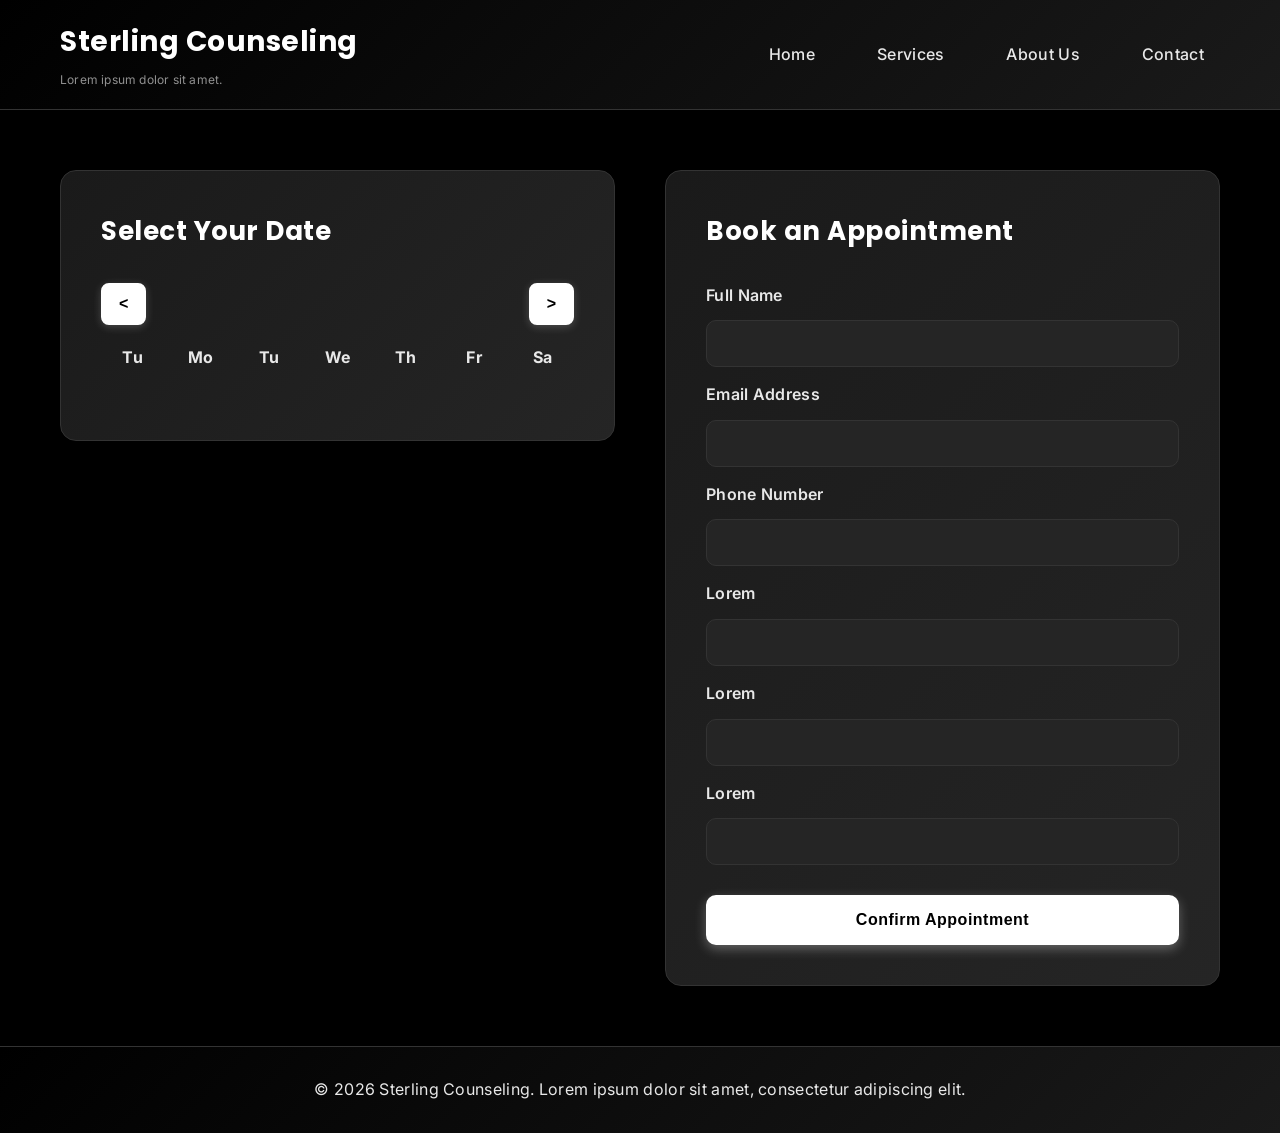
<file: appointment.html>
<!DOCTYPE html>
<html lang="en">
<head>
    <meta charset="UTF-8">
    <meta name="viewport" content="width=device-width, initial-scale=1.0">
    <title>Sterling Counseling - Book an Appointment</title>
    <link rel="stylesheet" href="style.css">
</head>
<body>
    <!-- Navigation Header -->
    <header class="header">
        <div class="container">
            <div class="logo">
                <h1>Sterling Counseling</h1>
                <p>Lorem ipsum dolor sit amet.</p>
            </div>
            <nav class="nav">
                <ul>
                    <li><a href="index.html">Home</a></li>
                    <li><a href="index.html#services">Services</a></li>
                    <li><a href="index.html#about">About Us</a></li>
                    <li><a href="index.html#contact">Contact</a></li>
                </ul>
            </nav>
        </div>
    </header>

    <!-- Main Content -->
    <main class="container main-content">
        <div class="content-wrapper">
            <!-- Calendar Section -->
            <section class="calendar-section">
                <h3>Select Your Date</h3>
                <div class="calendar">
                    <div class="calendar-header">
                        <button id="prevMonth" class="nav-btn">&lt;</button>
                        <h4 id="monthYear"></h4>
                        <button id="nextMonth" class="nav-btn">&gt;</button>
                    </div>
                    <div class="weekdays">
                        <div>Tu</div>
                        <div>Mo</div>
                        <div>Tu</div>
                        <div>We</div>
                        <div>Th</div>
                        <div>Fr</div>
                        <div>Sa</div>
                    </div>
                    <div id="calendarDays" class="calendar-days"></div>
                    <div id="dateConfirm" class="date-confirm" aria-hidden="true">
                        <div class="date-confirm-card" role="dialog" aria-modal="true" aria-labelledby="dateConfirmTitle">
                            <h5 id="dateConfirmTitle">Confirm date</h5>
                            <p>Do you want to book for <span id="confirmDateText">this date</span>?</p>
                            <div class="confirm-actions">
                                <button type="button" id="confirmDateNo" class="confirm-btn secondary">Cancel</button>
                                <button type="button" id="confirmDateYes" class="confirm-btn primary">Confirm</button>
                            </div>
                        </div>
                    </div>
                </div>
            </section>

            <!-- Booking Form Section -->
            <section class="form-section">
                <h3>Book an Appointment</h3>
                <form id="bookingForm" class="booking-form">
                    <div class="form-group">
                        <label for="fullName">Full Name</label>
                        <input type="text" id="fullName" name="fullName" required>
                    </div>

                    <div class="form-group">
                        <label for="email">Email Address</label>
                        <input type="email" id="email" name="email" required>
                    </div>

                    <div class="form-group">
                        <label for="phone">Phone Number</label>
                        <input type="tel" id="phone" name="phone" required>
                    </div>

                    <div class="form-group">
                        <label for="field1">Lorem</label>
                        <input type="text" id="field1" name="field1" required>
                    </div>

                    <div class="form-group">
                        <label for="field2">Lorem</label>
                        <input type="text" id="field2" name="field2" required>
                    </div>

                    <div class="form-group">
                        <label for="field3">Lorem</label>
                        <input type="text" id="field3" name="field3" required>
                    </div>

                    <button type="submit" class="submit-btn">Confirm Appointment</button>
                </form>
            </section>
        </div>
    </main>

    <!-- Footer -->
    <footer class="footer">
        <div class="container">
            <p>&copy; 2026 Sterling Counseling. Lorem ipsum dolor sit amet, consectetur adipiscing elit.</p>
        </div>
    </footer>

    <script src="script.js"></script>
    <script>
        // Initialize calendar on appointment page
        document.addEventListener('DOMContentLoaded', () => {
            initCalendar();
            
            // Populate name, email and phone from session storage if available
            const storedName = sessionStorage.getItem('userName');
            const storedEmail = sessionStorage.getItem('userEmail');
            const storedPhone = sessionStorage.getItem('userPhone');
            
            if (storedName) {
                document.getElementById('fullName').value = storedName;
            }

            if (storedEmail) {
                document.getElementById('email').value = storedEmail;
            }
            
            if (storedPhone) {
                document.getElementById('phone').value = storedPhone;
            }
        });
    </script>
</body>
</html>
</file>
<file: style.css>
@import url('https://fonts.googleapis.com/css2?family=Poppins:wght@400;500;600;700;800&family=Inter:wght@300;400;500;600;700&display=swap');

* {
    margin: 0;
    padding: 0;
    box-sizing: border-box;
}

body {
    font-family: 'Inter', -apple-system, BlinkMacSystemFont, sans-serif;
    line-height: 1.6;
    color: #e8e8e8;
    background: #000000;
    font-weight: 400;
    letter-spacing: 0.3px;
}

.container {
    max-width: 1200px;
    margin: 0 auto;
    padding: 0 20px;
}

/* Typography */
h1, h2, h3, h4, h5, h6 {
    font-family: 'Poppins', sans-serif;
}

/* Alternating Section Styles */
.section-black {
    background: #000000 !important;
    color: #ffffff !important;
}

.section-black h2,
.section-black h3,
.section-black h4,
.section-black h5 {
    color: #ffffff !important;
}

.section-black p,
.section-black .about-text p,
.section-black .contact-info p,
.section-black .service-card p {
    color: #e8e8e8 !important;
}

.section-black .service-card {
    background: linear-gradient(135deg, #1a1a1a 0%, #252525 100%) !important;
    border-color: #333333 !important;
}

.section-black .feature {
    background: linear-gradient(135deg, #1a1a1a 0%, #252525 100%) !important;
}

.section-white {
    background: #ffffff !important;
    color: #000000 !important;
}

.section-white h2,
.section-white h3,
.section-white h4,
.section-white h5 {
    color: #000000 !important;
}

.section-white p,
.section-white .about-text p,
.section-white .contact-info p,
.section-white .service-card p {
    color: #333333 !important;
}

.section-white .service-card {
    background: linear-gradient(135deg, #f5f5f5 0%, #e8e8e8 100%) !important;
    border-color: #ddd !important;
    color: #000000 !important;
}

.section-white .service-card::before {
    background: linear-gradient(to right, transparent, #000000, transparent) !important;
}

.section-white .service-card:hover {
    border-color: #000000 !important;
}

.section-white .feature {
    background: linear-gradient(135deg, #f5f5f5 0%, #e8e8e8 100%) !important;
    border-left-color: #000000 !important;
    color: #000000 !important;
}

.section-white .feature h5,
.section-white .feature p {
    color: #000000 !important;
}

.section-white .contact-info strong {
    color: #000000 !important;
}

/* Header */
.header {
    background: linear-gradient(135deg, #000000 0%, #1a1a1a 100%);
    color: #e8e8e8;
    padding: 20px 0;
    box-shadow: 0 2px 8px rgba(0, 0, 0, 0.5);
    position: sticky;
    top: 0;
    z-index: 100;
    backdrop-filter: blur(10px);
    border-bottom: 1px solid #333333;
}

.header .container {
    display: flex;
    justify-content: space-between;
    align-items: center;
}

.logo h1 {
    font-size: 28px;
    margin-bottom: 5px;
    font-weight: 700;
    letter-spacing: 0.5px;
    color: #ffffff;
    font-family: 'Poppins', sans-serif;
}

.logo p {
    font-size: 12px;
    opacity: 0.7;
    letter-spacing: 0.2px;
    color: #cccccc;
}

.nav ul {
    list-style: none;
    display: flex;
    gap: 30px;
}

.hamburger {
    display: none;
    flex-direction: column;
    cursor: pointer;
    background: none;
    border: none;
    padding: 5px;
    gap: 6px;
}

.hamburger span {
    width: 25px;
    height: 3px;
    background-color: #e8e8e8;
    border-radius: 2px;
    transition: all 0.3s ease;
}

.hamburger.active span:nth-child(1) {
    transform: rotate(45deg) translate(12px, 12px);
}

.hamburger.active span:nth-child(2) {
    opacity: 0;
}

.hamburger.active span:nth-child(3) {
    transform: rotate(-45deg) translate(8px, -8px);
}

.nav a {
    color: #e8e8e8;
    text-decoration: none;
    font-weight: 500;
    transition: all 0.3s ease;
    padding: 8px 16px;
    border-radius: 6px;
    position: relative;
}

.nav a:hover {
    background: rgba(255, 255, 255, 0.1);
    box-shadow: 0 0 15px rgba(255, 255, 255, 0.1);
    color: #ffffff;
}

/* Hero Section */
.hero {
    background: url('sterlinghomebg.jpg') center center / cover no-repeat;
    color: #ffffff;
    min-height: 100vh;
    display: flex;
    align-items: center;
    justify-content: center;
    text-align: center;
    border-bottom: 1px solid #333333;
    position: relative;
    overflow: hidden;
}

.hero::before {
    content: '';
    position: absolute;
    top: 0;
    left: 0;
    right: 0;
    bottom: 0;
    background: linear-gradient(135deg, rgba(0, 0, 0, 0.6) 0%, rgba(0, 0, 0, 0.4) 50%, rgba(0, 0, 0, 0.7) 100%);
    pointer-events: none;
}

.hero .container {
    position: relative;
    z-index: 1;
}

.hero h2 {
    font-size: 52px;
    margin-bottom: 20px;
    font-weight: 700;
    letter-spacing: 1px;
    line-height: 1.2;
    color: #ffffff;
    font-family: 'Poppins', sans-serif;
}

.hero p {
    font-size: 20px;
    opacity: 0.85;
    letter-spacing: 0.4px;
    max-width: 700px;
    margin: 0 auto;
    color: #e8e8e8;
}

/* Main Content */
.main-content {
    padding: 60px 20px;
}

.content-wrapper {
    display: grid;
    grid-template-columns: 1fr 1fr;
    gap: 50px;
    align-items: start;
}

/* Calendar Section */
.calendar-section {
    background: linear-gradient(135deg, #1a1a1a 0%, #252525 100%);
    padding: 40px;
    border-radius: 16px;
    box-shadow: 0 4px 12px rgba(0, 0, 0, 0.5);
    border: 1px solid #333333;
    backdrop-filter: blur(5px);
}

.calendar-section h3 {
    color: #ffffff;
    margin-bottom: 30px;
    font-size: 26px;
    font-weight: 700;
    letter-spacing: 0.5px;
}

.calendar {
    margin-bottom: 20px;
    position: relative;
}

.calendar-header {
    display: flex;
    justify-content: space-between;
    align-items: center;
    margin-bottom: 20px;
}

.calendar-header h4 {
    font-size: 18px;
    color: #ffffff;
    min-width: 150px;
    text-align: center;
}

.nav-btn {
    background: #ffffff;
    color: #000000;
    border: 2px solid #ffffff;
    padding: 10px 16px;
    border-radius: 8px;
    cursor: pointer;
    font-size: 16px;
    font-weight: 600;
    transition: all 0.3s ease;
    box-shadow: 0 2px 8px rgba(255, 255, 255, 0.2);
}

.nav-btn:hover {
    background: #e8e8e8;
    color: #000000;
    box-shadow: 0 4px 12px rgba(255, 255, 255, 0.3);
    transform: scale(1.05);
}

.weekdays {
    display: grid;
    grid-template-columns: repeat(7, 1fr);
    gap: 5px;
    margin-bottom: 10px;
    font-weight: bold;
    color: #e8e8e8;
    text-align: center;
}

.calendar-days {
    display: grid;
    grid-template-columns: repeat(7, 1fr);
    gap: 5px;
}

.date-confirm {
    position: absolute;
    inset: 0;
    background: rgba(0, 0, 0, 0.7);
    border-radius: 12px;
    display: none;
    align-items: center;
    justify-content: center;
    padding: 20px;
    z-index: 2;
    backdrop-filter: blur(2px);
}

.date-confirm.active {
    display: flex;
}

.date-confirm-card {
    background: linear-gradient(135deg, #1a1a1a 0%, #252525 100%);
    border: 1px solid #333333;
    border-radius: 12px;
    padding: 20px;
    text-align: center;
    color: #e8e8e8;
    max-width: 320px;
    width: 100%;
    box-shadow: 0 6px 18px rgba(0, 0, 0, 0.6);
}

.date-confirm-card h5 {
    margin-bottom: 10px;
    font-size: 18px;
    color: #ffffff;
}

.date-confirm-card p {
    margin-bottom: 16px;
    font-size: 14px;
    color: #e8e8e8;
}

.confirm-actions {
    display: flex;
    gap: 10px;
    justify-content: center;
}

.confirm-btn {
    border: 2px solid #ffffff;
    border-radius: 8px;
    padding: 8px 14px;
    font-weight: 600;
    cursor: pointer;
    transition: all 0.3s ease;
}

.confirm-btn.primary {
    background: #ffffff;
    color: #000000;
}

.confirm-btn.primary:hover {
    background: #e8e8e8;
}

.confirm-btn.secondary {
    background: transparent;
    color: #ffffff;
}

.confirm-btn.secondary:hover {
    background: rgba(255, 255, 255, 0.1);
}

.calendar-day {
    aspect-ratio: 1;
    display: flex;
    align-items: center;
    justify-content: center;
    border: 1px solid #333333;
    border-radius: 10px;
    cursor: pointer;
    font-weight: 600;
    transition: all 0.3s ease;
    background: #252525;
    color: #e8e8e8;
    font-size: 15px;
}

.calendar-day:hover:not(.disabled):not(.other-month) {
    border-color: #ffffff;
    background: #333333;
    box-shadow: 0 4px 12px rgba(255, 255, 255, 0.2);
    transform: translateY(-2px);
}

.calendar-day.other-month {
    color: #555555;
    cursor: default;
}

.calendar-day.disabled {
    color: #555555;
    cursor: not-allowed;
    background: #1a1a1a;
}

.calendar-day.selected {
    background: #ffffff;
    color: #000000;
    border-color: #ffffff;
    font-weight: 700;
    box-shadow: 0 4px 12px rgba(255, 255, 255, 0.3);
}

.selected-date {
    padding: 15px;
    background: #1a1a1a;
    border-left: 4px solid #ffffff;
    border-radius: 5px;
    text-align: center;
    color: #e8e8e8;
}

.selected-date p {
    font-size: 16px;
}

/* Form Section */
.form-section {
    background: linear-gradient(135deg, #1a1a1a 0%, #252525 100%);
    padding: 40px;
    border-radius: 16px;
    box-shadow: 0 4px 12px rgba(0, 0, 0, 0.5);
    border: 1px solid #333333;
    backdrop-filter: blur(5px);
}

.form-section h3 {
    color: #ffffff;
    margin-bottom: 30px;
    font-size: 26px;
    font-weight: 700;
    letter-spacing: 0.5px;
}

.booking-form {
    display: flex;
    flex-direction: column;
    gap: 15px;
}

.form-group {
    display: flex;
    flex-direction: column;
}

.form-group label {
    margin-bottom: 12px;
    font-weight: 600;
    color: #e8e8e8;
    letter-spacing: 0.3px;
    display: block;
}

.form-group input,
.form-group select,
.form-group textarea {
    padding: 14px 16px;
    border: 1px solid #333333;
    border-radius: 10px;
    font-family: inherit;
    font-size: 14px;
    transition: all 0.3s ease;
    background: #252525;
    color: #e8e8e8;
    letter-spacing: 0.2px;
}

.form-group input:focus,
.form-group select:focus,
.form-group textarea:focus {
    outline: none;
    border-color: #ffffff;
    box-shadow: 0 0 12px rgba(255, 255, 255, 0.2);
    background: #2d2d2d;
}

.submit-btn,
.btn-black {
    background: #ffffff;
    color: #000000;
    border: 2px solid #ffffff;
    padding: 14px 32px;
    border-radius: 10px;
    font-size: 16px;
    font-weight: 700;
    cursor: pointer;
    transition: all 0.3s ease;
    margin-top: 15px;
    display: inline-block;
    text-decoration: none;
    letter-spacing: 0.5px;
    box-shadow: 0 4px 12px rgba(255, 255, 255, 0.3);
}

.submit-btn:hover,
.btn-black:hover {
    background: #000000;
    color: #ffffff;
    box-shadow: 0 6px 20px rgba(255, 255, 255, 0.4);
    transform: translateY(-2px);
}

.form-message {
    padding: 12px;
    border-radius: 5px;
    margin-top: 10px;
    display: none;
    text-align: center;
    font-weight: 500;
}

.form-message.success {
    background: #d4edda;
    color: #155724;
    border: 1px solid #c3e6cb;
    display: block;
}

.form-message.error {
    background: #f8d7da;
    color: #721c24;
    border: 1px solid #f5c6cb;
    display: block;
}

.form-message.loading {
    background: #d1ecf1;
    color: #0c5460;
    border: 1px solid #bee5eb;
    display: block;
}

/* Services Section */
.services {
    background: #000000;
    padding: 80px 20px;
    border-top: 1px solid #333333;
    position: relative;
}

.services::before {
    content: '';
    position: absolute;
    top: 0;
    left: 0;
    right: 0;
    height: 1px;
    background: linear-gradient(to right, transparent, #333333, transparent);
}

.services h2 {
    text-align: center;
    color: #ffffff;
    margin-bottom: 60px;
    font-size: 42px;
    font-weight: 700;
    letter-spacing: 1px;
    line-height: 1.2;
}

.services-grid {
    display: grid;
    grid-template-columns: repeat(auto-fit, minmax(250px, 1fr));
    gap: 30px;
}

.service-card {
    background: linear-gradient(135deg, #1a1a1a 0%, #252525 100%);
    color: #e8e8e8;
    padding: 35px;
    border-radius: 16px;
    transition: all 0.3s ease;
    box-shadow: 0 4px 12px rgba(0, 0, 0, 0.5);
    border: 1px solid #333333;
    position: relative;
    overflow: hidden;
}

.service-card::before {
    content: '';
    position: absolute;
    top: 0;
    left: 0;
    right: 0;
    height: 3px;
    background: linear-gradient(to right, transparent, #ffffff, transparent);
}

.service-card:hover {
    transform: translateY(-6px);
    box-shadow: 0 12px 24px rgba(0, 0, 0, 0.7);
    border-color: #ffffff;
}

.service-card h4 {
    margin-bottom: 15px;
    font-size: 20px;
    font-weight: 700;
    letter-spacing: 0.3px;
    color: #ffffff;
}

.service-card p {
    opacity: 0.8;
    font-size: 15px;
    line-height: 1.7;
    letter-spacing: 0.2px;
}

/* About Section */
.about {
    background: #ffffff;
    padding: 80px 20px;
    position: relative;
}

.about::before {
    content: '';
    position: absolute;
    top: 0;
    left: 0;
    right: 0;
    height: 1px;
    background: linear-gradient(to right, transparent, #ddd, transparent);
}

.about h2 {
    text-align: center;
    color: #000000;
    margin-bottom: 60px;
    font-size: 42px;
    font-weight: 700;
    letter-spacing: 1px;
    line-height: 1.2;
}

.about-content {
    display: grid;
    grid-template-columns: 1fr 1fr;
    gap: 40px;
    align-items: center;
}

/* Team Grid Section */
.team-grid {
    display: grid;
    grid-template-columns: repeat(auto-fit, minmax(280px, 1fr));
    gap: 50px;
    margin-top: 60px;
}

.team-member {
    text-align: center;
}

.team-image {
    margin-bottom: 30px;
    display: flex;
    justify-content: center;
}

.team-image img {
    width: 250px;
    height: 250px;
    border-radius: 50%;
    object-fit: cover;
    border: 4px solid #000000;
    transition: transform 0.3s ease, box-shadow 0.3s ease;
}

.team-member:hover .team-image img {
    transform: scale(1.05);
    box-shadow: 0 10px 30px rgba(0, 0, 0, 0.2);
}

.team-member h4 {
    font-size: 22px;
    font-weight: 700;
    color: #000000;
    margin-bottom: 15px;
    font-family: 'Poppins', sans-serif;
}

.team-member p {
    font-size: 15px;
    color: #333333;
    line-height: 1.8;
    letter-spacing: 0.2px;
}

.about-text p {
    margin-bottom: 20px;
    font-size: 16px;
    line-height: 1.9;
    color: #333333;
    letter-spacing: 0.3px;
}

.about-features {
    display: flex;
    flex-direction: column;
    gap: 20px;
}

.feature {
    background: linear-gradient(135deg, #f5f5f5 0%, #e8e8e8 100%);
    padding: 28px;
    border-radius: 12px;
    border-left: 4px solid #000000;
    box-shadow: 0 4px 12px rgba(0, 0, 0, 0.1);
    transition: all 0.3s ease;
}

.feature:hover {
    border-left-color: #1a1a1a;
    box-shadow: 0 6px 16px rgba(0, 0, 0, 0.15);
    transform: translateX(4px);
}

.feature h5 {
    color: #000000;
    margin-bottom: 10px;
    font-size: 17px;
    font-weight: 700;
    letter-spacing: 0.3px;
}

.feature p {
    color: #333333;
    font-size: 15px;
    margin: 0;
    line-height: 1.6;
    letter-spacing: 0.2px;
}

/* Contact Section */
.contact {
    background: #ffffff;
    padding: 80px 20px;
    border-top: 1px solid #ddd;
    position: relative;
}

.contact::before {
    content: '';
    position: absolute;
    top: 0;
    left: 0;
    right: 0;
    height: 1px;
    background: linear-gradient(to right, transparent, #ddd, transparent);
}

.contact h2 {
    text-align: center;
    color: #000000;
    margin-bottom: 60px;
    font-size: 42px;
    font-weight: 700;
    letter-spacing: 1px;
    line-height: 1.2;
}

.contact-info {
    text-align: center;
    max-width: 600px;
    margin: 0 auto;
}

.contact-info p {
    font-size: 18px;
    margin-bottom: 20px;
    color: #333333;
    letter-spacing: 0.3px;
}

.contact-info strong {
    color: #000000;
    font-weight: 700;
}

/* Footer */
.footer {
    background: linear-gradient(135deg, #000000 0%, #1a1a1a 100%);
    color: #e8e8e8;
    text-align: center;
    padding: 30px 20px;
    border-top: 1px solid #333333;
    box-shadow: 0 -4px 12px rgba(0, 0, 0, 0.5);
}
/* Modal Styles */
.modal {
    display: none;
    position: fixed;
    z-index: 1000;
    left: 0;
    top: 0;
    width: 100%;
    height: 100%;
    background-color: rgba(0, 0, 0, 0.4);
    animation: fadeIn 0.3s ease;
}

@keyframes fadeIn {
    from {
        opacity: 0;
    }
    to {
        opacity: 1;
    }
}

.modal.active {
    display: flex;
    align-items: center;
    justify-content: center;
}

.modal-content {
    background: linear-gradient(135deg, #1a1a1a 0%, #252525 100%);
    border: 1px solid #333333;
    border-radius: 16px;
    padding: 50px;
    box-shadow: 0 10px 40px rgba(0, 0, 0, 0.8);
    max-width: 450px;
    width: 90%;
    position: relative;
    animation: slideUp 0.4s ease;
}

@keyframes slideUp {
    from {
        transform: translateY(30px);
        opacity: 0;
    }
    to {
        transform: translateY(0);
        opacity: 1;
    }
}

.modal-close {
    position: absolute;
    top: 20px;
    right: 20px;
    background: none;
    border: none;
    color: #e8e8e8;
    font-size: 32px;
    cursor: pointer;
    transition: all 0.3s ease;
    width: 40px;
    height: 40px;
    display: flex;
    align-items: center;
    justify-content: center;
}

.modal-close:hover {
    color: #ffffff;
    transform: scale(1.1);
}

.modal-content h3 {
    color: #ffffff;
    margin-bottom: 15px;
    font-size: 28px;
    font-weight: 700;
    letter-spacing: 0.5px;
}

.modal-content p {
    color: #cccccc;
    margin-bottom: 30px;
    font-size: 15px;
    line-height: 1.6;
    letter-spacing: 0.2px;
}

.modal-form {
    display: flex;
    flex-direction: column;
    gap: 18px;
}

.modal-form .form-group {
    display: flex;
    flex-direction: column;
    gap: 0;
}

.modal-form label {
    margin-bottom: 10px;
    font-weight: 600;
    color: #e8e8e8;
    letter-spacing: 0.3px;
    display: block;
    font-size: 14px;
}

.modal-form input {
    padding: 14px 16px;
    border: 1px solid #333333;
    border-radius: 10px;
    font-family: inherit;
    font-size: 14px;
    transition: all 0.3s ease;
    background: #252525;
    color: #e8e8e8;
    letter-spacing: 0.2px;
}

.modal-form input:focus {
    outline: none;
    border-color: #ffffff;
    box-shadow: 0 0 12px rgba(255, 255, 255, 0.2);
    background: #2d2d2d;
}

.modal-form .btn-black {
    margin-top: 10px;
    padding: 14px 32px;
}

/* Book an Appointment Section */
.book-appointment-section {
    background: #000000;
    padding: 100px 20px;
    border-top: 1px solid #333333;
    border-bottom: 1px solid #333333;
    position: relative;
}

.book-appointment-section::before {
    content: '';
    position: absolute;
    top: 0;
    left: 0;
    right: 0;
    height: 1px;
    background: linear-gradient(to right, transparent, #333333, transparent);
}

.book-appointment-section::after {
    content: '';
    position: absolute;
    bottom: 0;
    left: 0;
    right: 0;
    height: 1px;
    background: linear-gradient(to right, transparent, #333333, transparent);
}

.book-appointment-section h2 {
    text-align: center;
    color: #ffffff;
    margin-bottom: 20px;
    font-size: 42px;
    font-weight: 700;
    letter-spacing: 1px;
    line-height: 1.2;
}

.book-appointment-section p {
    text-align: center;
    color: #cccccc;
    margin-bottom: 40px;
    font-size: 18px;
    max-width: 700px;
    margin-left: auto;
    margin-right: auto;
    line-height: 1.8;
    letter-spacing: 0.3px;
}

.cta-button-wrapper {
    display: flex;
    justify-content: center;
    align-items: center;
}

.btn-lg {
    padding: 16px 48px;
    font-size: 18px;
    font-weight: 700;
    letter-spacing: 0.5px;
}

/* Button variants for alternating sections */
.section-white .btn-black {
    background: #000000;
    color: #ffffff;
    border-color: #000000;
}

.section-white .btn-black:hover {
    background: #1a1a1a;
    color: #ffffff;
}

/* Responsive Design */
@media (max-width: 768px) {
    .header .container {
        flex-direction: row;
        justify-content: space-between;
        align-items: center;
        gap: 15px;
    }

    .logo {
        flex: 1;
    }

    .hamburger {
        display: flex;
    }

    .nav {
        position: absolute;
        top: 100%;
        left: 0;
        right: 0;
        background: linear-gradient(135deg, #000000 0%, #1a1a1a 100%);
        border-bottom: 1px solid #333333;
        max-height: 0;
        overflow: hidden;
        transition: max-height 0.3s ease;
    }

    .nav.active {
        max-height: 400px;
    }

    .nav ul {
        flex-direction: column;
        gap: 0;
        padding: 20px 0;
    }

    .nav li {
        padding: 0;
    }

    .nav a {
        display: block;
        padding: 12px 20px;
        border-bottom: 1px solid #2a2a2a;
    }

    .nav a:hover {
        background: #1a1a1a;
    }

    .hero h2 {
        font-size: 28px;
    }

    .content-wrapper {
        grid-template-columns: 1fr;
        gap: 30px;
    }

    .services-grid {
        grid-template-columns: 1fr;
    }

    .about-content {
        grid-template-columns: 1fr;
        gap: 30px;
    }

    .calendar-day {
        font-size: 12px;
    }

    .form-group input,
    .form-group select,
    .form-group textarea {
        font-size: 16px;
    }
}
</file>
